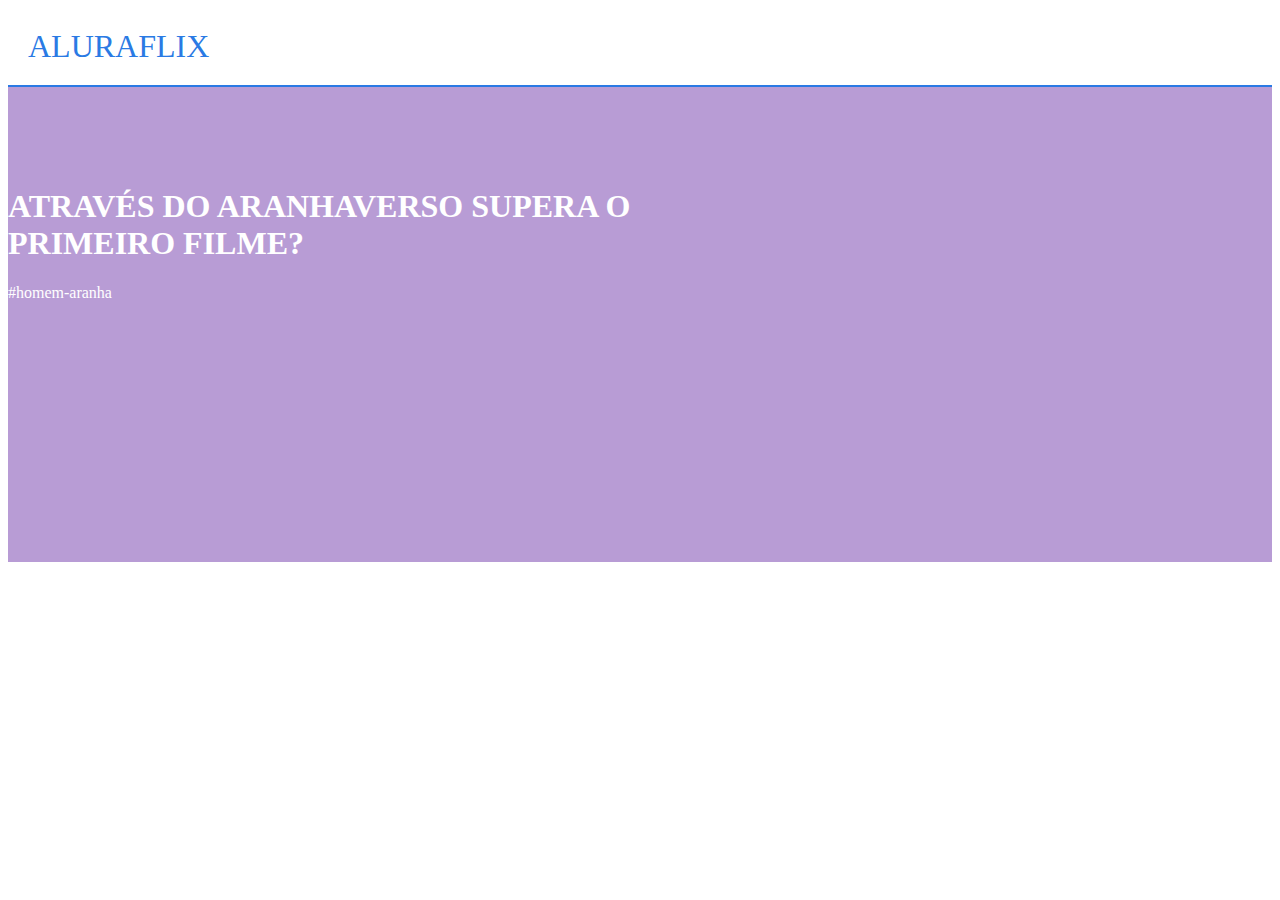
<file: index.html>
<head>
</head>
<body>
<header>ALURAFLIX</header>

</header>
<section>
<div class="chamada-texto">
<h1>ATRAVÉS DO ARANHAVERSO SUPERA O PRIMEIRO FILME?</h1>
<p>#homem-aranha</p>
</div>

<div>
<iframe width="560" height="315" src="https://www.youtube.com/embed/l24rDxmsY68?si=h-hW9KzSz48G_YJ9" title="YouTube video player" frameborder="0" allow="accelerometer; autoplay; clipboard-write; encrypted-media; gyroscope; picture-in-picture; web-share" referrerpolicy="strict-origin-when-cross-origin" allowfullscreen></iframe>
</div>
</section>
</body>

<head>
    <link rel="stylesheet" href="styles.css">
    <title>Aluraflix</title>
</head>
</file>
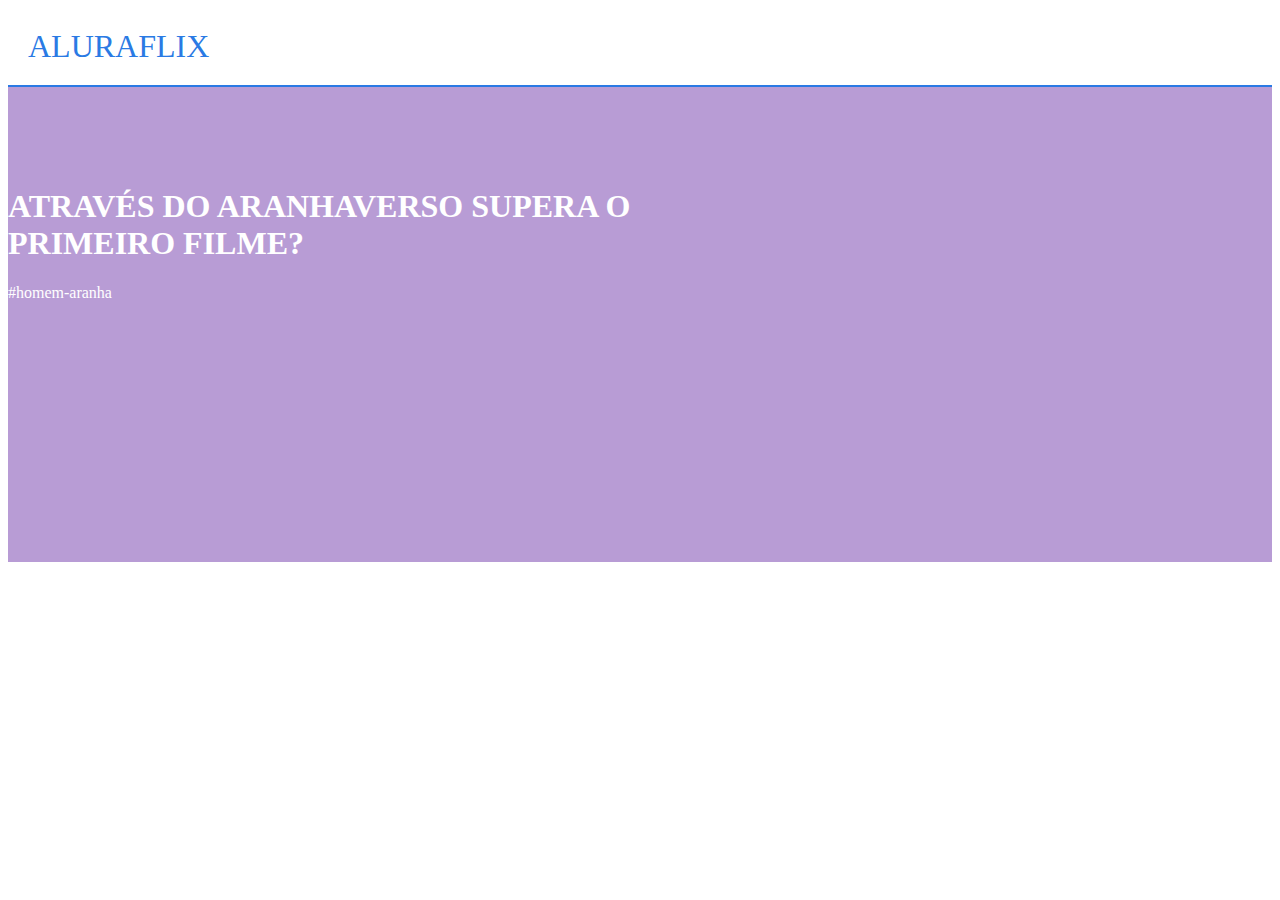
<file: indez.html>
<head>
</head>
<body>
<header>ALURAFLIX</header>

<section>
<div>
<h1>ATRAVÉS DO ARANHAVERSO SUPERA O PRIMEIRO FILME?</h1>
<p>#homem-aranha</p>
</div>

<div>
<iframe width="560" height="315" src="https://www.youtube.com/embed/l24rDxmsY68?si=h-hW9KzSz48G_YJ9" title="YouTube video player" frameborder="0" allow="accelerometer; autoplay; clipboard-write; encrypted-media; gyroscope; picture-in-picture; web-share" referrerpolicy="strict-origin-when-cross-origin" allowfullscreen></iframe>
</div>
</section>
</body>
<head>
    <link rel="stylesheet" href="styles.css">
    <title>Aluraflix</title>
</head>
</file>
<file: styles.css>
body{
 color: white;
}
section {
 background: rgb(184, 156, 213);   
 padding-bottom: 80px;
 padding-top: 80px;
 display: flex;
 justify-content: center;
}
.chamada-texto{
 margin-right: 5%;
}

header {
    border-bottom: solid 2px rgb(42, 122, 228);
    padding: 20px;
    font-size: 32px;
    color: rgb(42, 122, 228);
}
</file>
